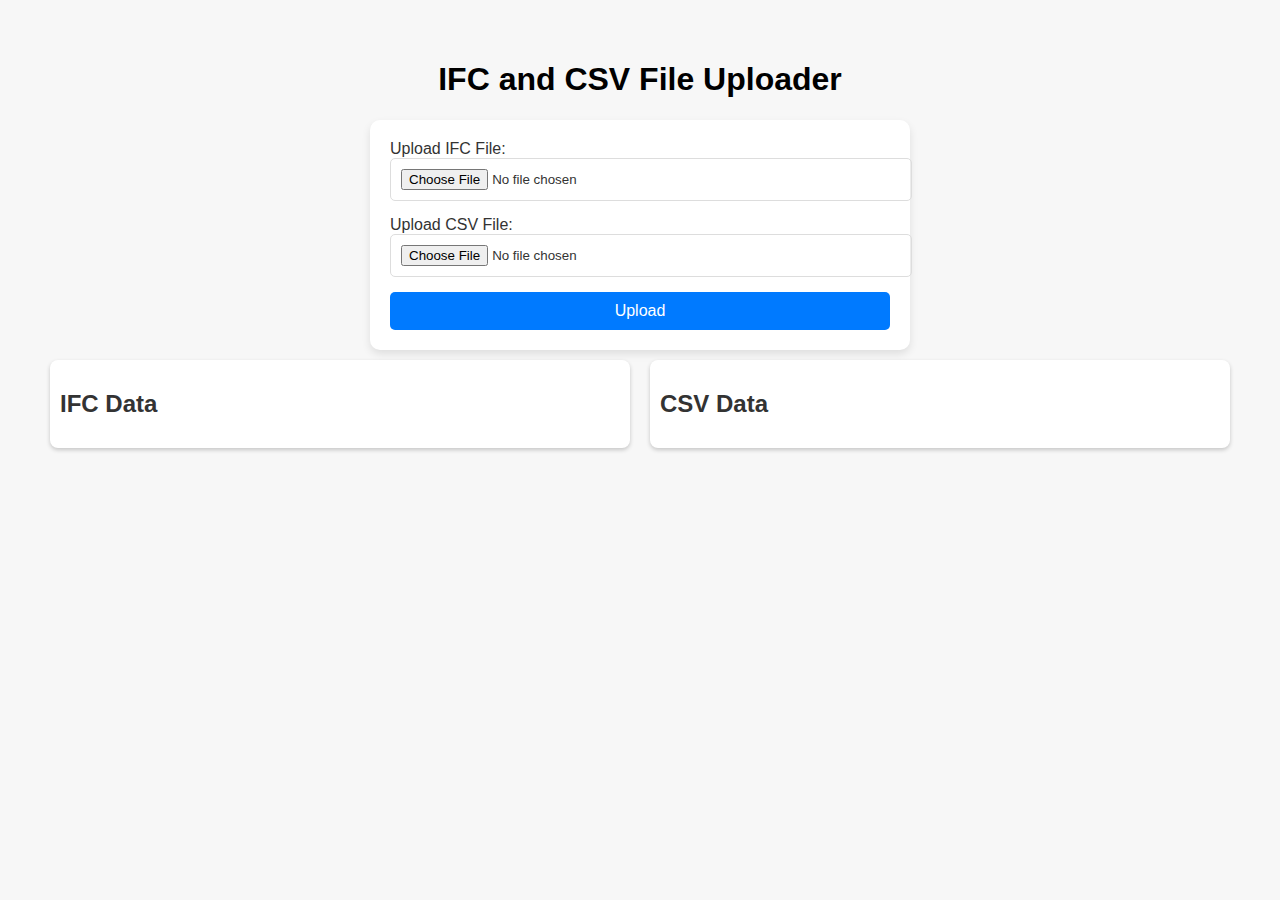
<file: static/index.html>
<!DOCTYPE html>
<html lang="en">
<head>
    <meta charset="UTF-8">
    <meta name="viewport" content="width=device-width, initial-scale=1.0">
    <title>IFC and CSV File Upload</title>
    <link rel="stylesheet" href="styles.css">
</head>
<body>
    <h1>IFC and CSV File Uploader</h1>

    <form enctype="multipart/form-data">
        <div>
            <label for="ifcFile">Upload IFC File:</label>
            <input type="file" id="ifcFile" name="file">
        </div>
        <div>
            <label for="csvFile">Upload CSV File:</label>
            <input type="file" id="csvFile" name="csv">
        </div>
        <input type="button" value="Upload" onclick="uploadFiles()">
    </form>
    <div class="tables-container">
        <!-- IFC Data Table Container -->
        <div class="table-container">
            <h2>IFC Data</h2>
            <table id="ifcDataTable">
                <!-- IFC data populated by JavaScript -->
            </table>
        </div>
    
        <!-- CSV Data Table Container -->
        <div class="table-container">
            <h2>CSV Data</h2>
            <table id="csvDataTable">
                <!-- CSV data populated by JavaScript -->
            </table>
        </div>
    </div>
    

    <script src="app.js"></script>
</body>
</html>
</file>
<file: static/styles.css>
/* General styling */
body {
    font-family: -apple-system, BlinkMacSystemFont, 'Segoe UI', Roboto, Helvetica, Arial, sans-serif;
    background-color: #f7f7f7;
    margin: 0;
    padding: 40px;
    color: #333;
}

h1 {
    color: #000;
    text-align: center;
}

h2 {
    color: #333;
    margin-bottom: 20px;
}

/* Form styling */
form {
    background-color: #fff;
    padding: 20px;
    border-radius: 10px;
    box-shadow: 0 4px 8px rgba(0, 0, 0, 0.1);
    margin-bottom: 30px;
    max-width: 500px;
    margin: auto;
}

input[type="file"] {
    width: 100%;
    padding: 10px;
    margin-bottom: 15px;
    border: 1px solid #ddd;
    border-radius: 5px;
}

input[type="button"] {
    display: block;
    width: 100%;
    padding: 10px;
    border: none;
    border-radius: 5px;
    background-color: #007aff;
    color: white;
    font-size: 16px;
    cursor: pointer;
    transition: background-color 0.3s;
}

input[type="button"]:hover {
    background-color: #005ecb;
}

/* Flex container for tables */
.tables-container {
    display: flex;
    justify-content: space-around;
    align-items: flex-start;
    flex-wrap: wrap;
}

/* Style for each table container */
.table-container {
    flex: 1;
    min-width: 300px; /* Adjust as needed */
    margin: 10px;
    padding: 10px;
    box-shadow: 0 2px 4px rgba(0,0,0,0.2);
    background-color: white;
    border-radius: 8px;
}

/* Table styling */
table {
    width: 100%;
    border-collapse: collapse;
}

th, td {
    padding: 15px;
    text-align: left;
    border-bottom: 1px solid #e1e1e1;
}

th {
    background-color: #007aff;
    color: #fff;
}

tr:nth-child(even) {
    background-color: #f2f2f2;
}

tr:hover {
    background-color: #e8e8e8;
}
</file>
